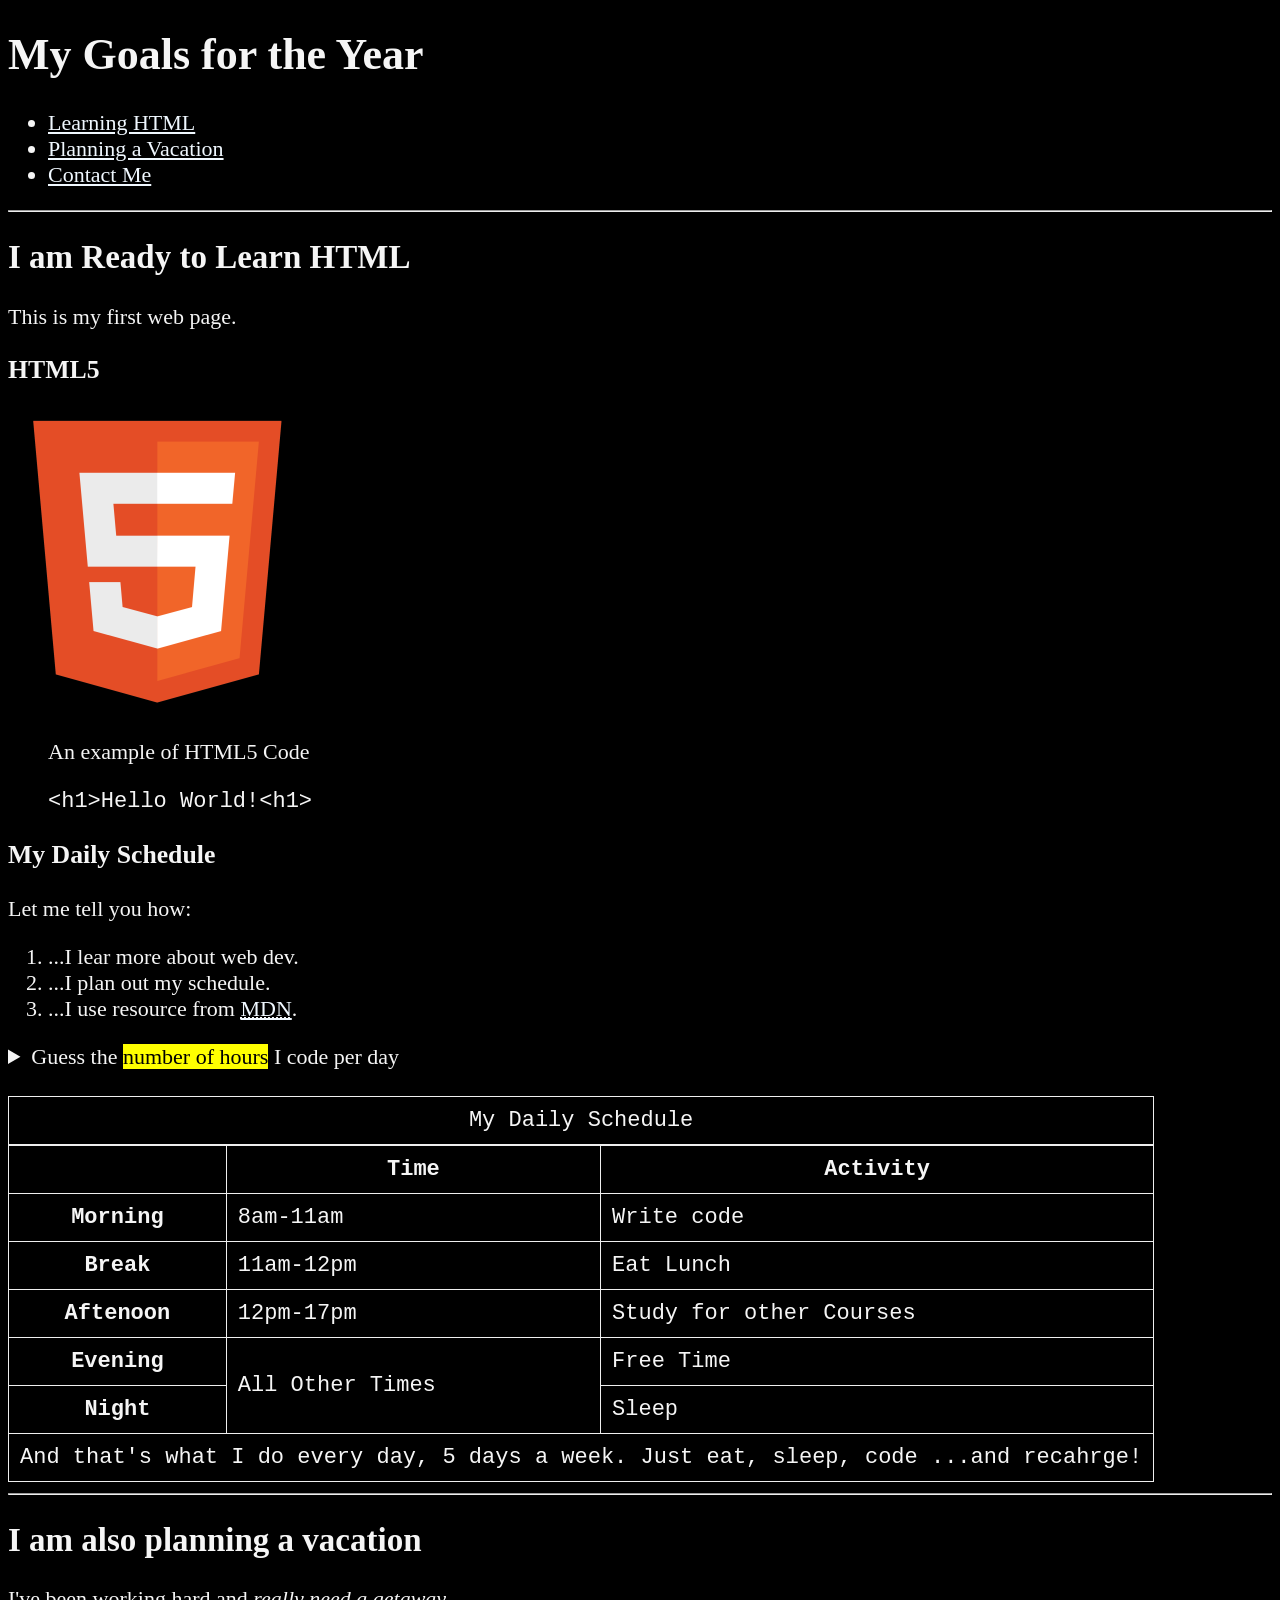
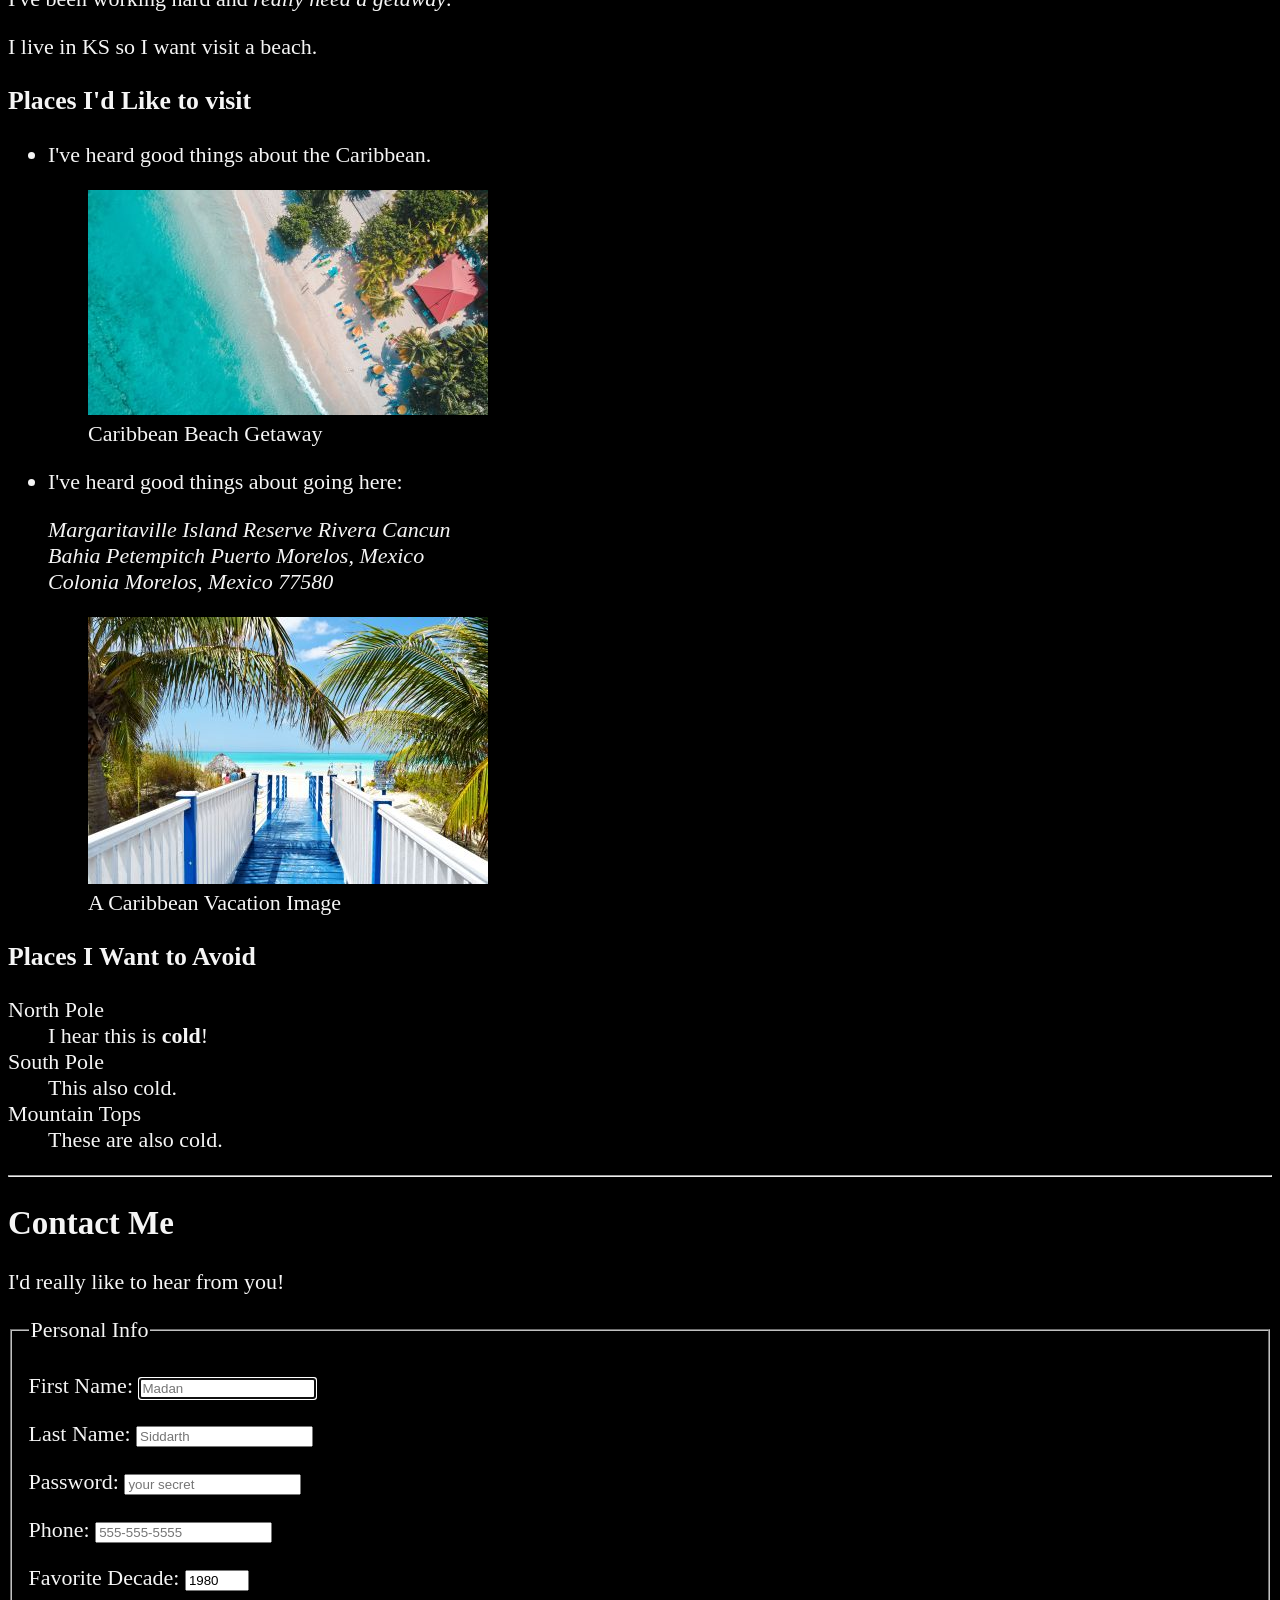
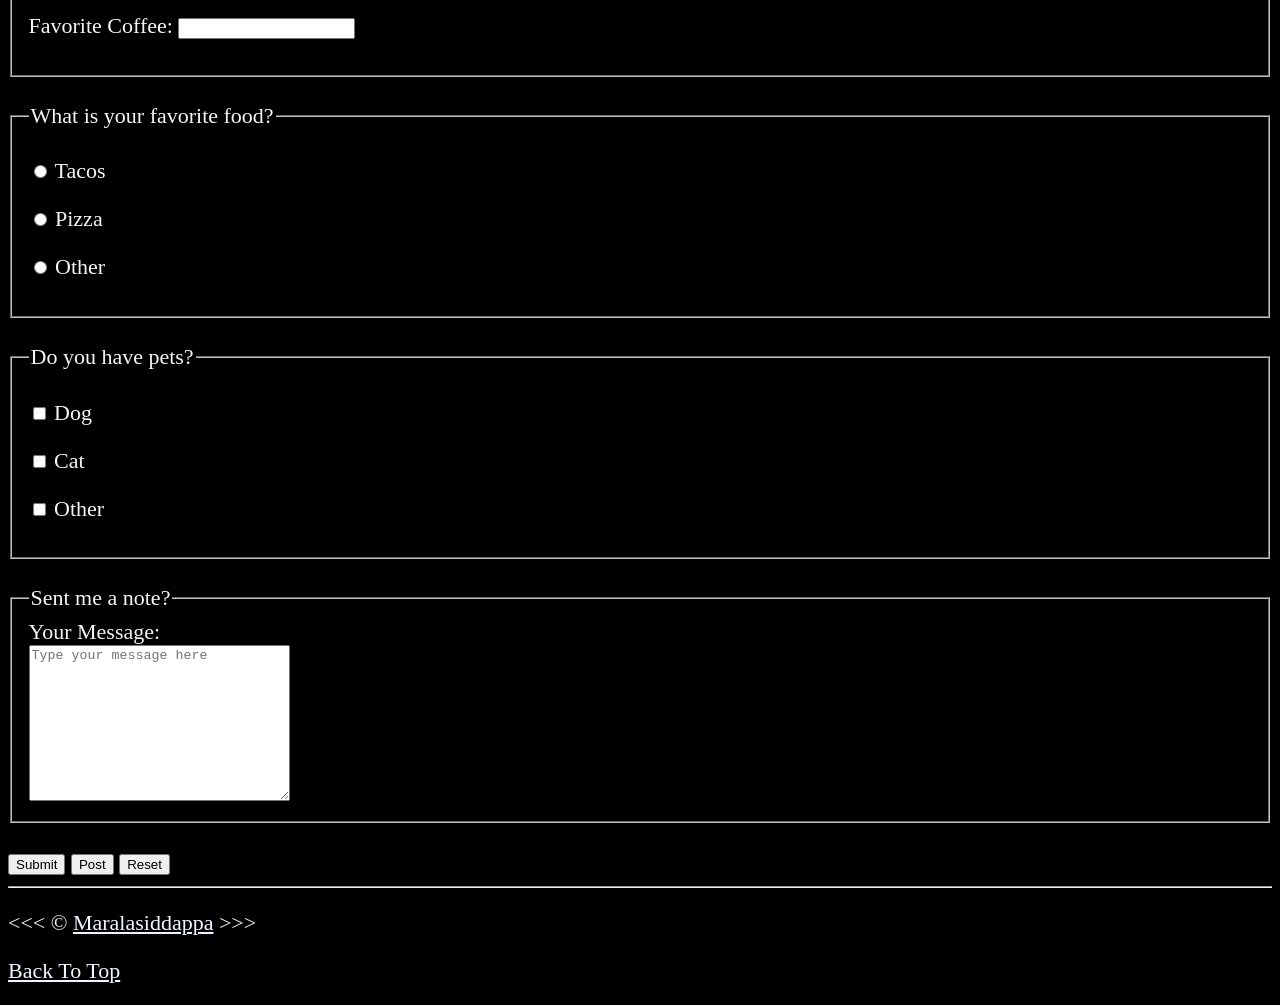
<file: 01_LESSON/index.html>
<!DOCTYPE html>
<html lang="en">
<head>
        <meta charset="UTF-8">
        <meta name="author" content="Maralasiddappa">
        <meta name="description" content="This page 
        contains all the things I am Learning how to create as 
        I learn HTML.">
        <title>My First Web Page</title>
        <link rel="icon" href="html5.png" type="image/x-icon">
        <link rel="stylesheet" href="main.css" type="text/css">
</head>

<body>
    <header>
        <h1>My Goals for the Year</h1>
        
        <nav aria-label="primary-navigation">
            <ul>
                <li>
                    <a href="#html">Learning HTML</a>
                </li>
                <li>
                    <a href="#vacation">Planning a Vacation</a>
                </li>               
                <li>
                    <a href="#contact">Contact Me</a>
                </li>               
            </ul>
        </nav>
    </header>

        <hr>
        <main>
            <article id="html">
                <h2>I am Ready to Learn HTML</h2>
                <p>This is my first web page.</p>
                <section>
                    <h3>HTML5</h3>
                    <img src="img/html_logo_300x300.png" alt="HTML5 Logo" title="I am Learning HTML5" width="300" height="300">
                    <figure>
                        <figcaption>
                            An example of HTML5 Code
                        </figcaption>
                        <p>
                            <code>
                                &lt;h1&gt;Hello World!&lt;h1&gt;
                            </code>
                        </p>
                    </figure>
                </section>
                <section>
                    <h3>My Daily Schedule</h3>
                    <p>Let me tell you how:</p>
                        <ol>
                        <li>...I lear more about web dev.</li>
                        <li>...I plan out my schedule.</li>
                        <li>...I use resource from <abbr title="Mozilla Developer Network">
                            <a href="https://developer.mozilla.org/">MDN</a></abbr>.</li>
                    </ol>
                    <aside>
                        <details>
                            <summary>
                                Guess the <mark>number of hours</mark> I code per day
                            </summary>
                            <p>I start at <time datetime="08:00">8 am</time> and I write code for <time datetime="PT3H">3 hours</time> every moring.</p>
                        </details>
                    </aside>
                    <br>
                    <table>
                        <caption>My Daily Schedule</caption>
                        <thead>
                            <tr>
                                <th>&nbsp;</th>
                                <th scope="col">Time</th>
                                <th scope="col">Activity</th>
                            </tr>
                        </thead>
                        <tbody>
                            <tr>
                                <th scope="row">Morning</th>
                                <td>
                                    <time datetime="08:00">8am</time>-<time datetime="11:00">11am</time>
                                </td>
                                <td>Write code</td>
                            </tr>
                            <tr>
                                <th scope="row">Break</th>
                                <td>
                                    <time datetime="11:00">11am</time>-<time datetime="12:00">12pm</time>
                                </td>
                                <td>Eat Lunch</td>
                            </tr>
                            <tr>
                                <th scope="row">Aftenoon</th>
                                <td>
                                    <time datetime="12:00">12pm</time>-<time datetime="17:00">17pm</time>
                                </td>
                                <td>Study for other Courses</td>
                            </tr>
                            <tr>
                                <th scope="row">Evening</th>
                                <td rowspan="2">All Other Times</td>
                                <td>Free Time</td>
                            </tr>
                            <tr>
                                <th scope="row">Night</th>
                                <td>Sleep</td>
                            </tr>
                        </tbody>
                        <tfoot>
                            <tr>
                                <td colspan="3">And that's what I do every day, 5 days a week. Just eat, sleep, code ...and recahrge!</td>
                            </tr>
                        </tfoot>
                    </table>
                </section>
            </article>

        <hr>

        <article id="vacation">
            <h2>I am also planning a vacation</h2>
            <p>I've been working hard and <em>really need a
            getaway</em>.</p>
            <p>I live in KS so I want visit a beach.</p>

            <section>
                <h3>Places I'd Like to visit</h3>
                <ul>
                    <li>
                        <p>I've heard good things about the 
                        Caribbean.</p>
                        <figure>
                            <img src="img/caribbean.jpg" alt="Caribbean Beach" title="I want to visit a Caribbean beach." width="400" height="225" loading="lazy">
                            <figcaption>
                                Caribbean Beach Getaway
                            </figcaption>
                        </figure>
                    </li>
                    <li>
                        <p>I've heard good things about going here:</p>
                        <address>
                            Margaritaville Island Reserve Rivera Cancun <br>
                            Bahia Petempitch Puerto Morelos, Mexico <br>
                            Colonia Morelos, Mexico 77580
                        </address>
                        <figure>
                            <img src="img/vacation.jpg" alt="Cancun Vacation" title="It's 5 o'clock Somewhere!" width="400" height="267" loading="lazy">
                            <figcaption>
                                A Caribbean Vacation Image
                            </figcaption>
                        </figure>
                    </li>
                </ul>
            </section>
            
            <!-- TODO: Add more places -->
            <section>
                <h3>Places I Want to Avoid</h3>
                <dl>
                    <dt>North Pole</dt>
                    <dd>I hear this is <strong>cold</strong>!</dd>

                    <dt>South Pole</dt>
                    <dd>This also cold.</dd>

                    <dt>Mountain Tops</dt>
                    <dd>These are also cold.</dd>
                </dl>
            </section>
        </article>

        <hr>
        <article id="contact">
            <h2>Contact Me</h2>
            <p>I'd really like to hear from you!</p>

            <form action="https://httpbin.org/get" method="get">
                <fieldset>
                    <legend>Personal Info</legend>
                    <p>
                        <label for="firstName">First Name:</label>
                        <input type="text" name="firstName" id="firstName" placeholder="Madan" autocomplete="on" required autofocus>
                    </p>
                    <p>
                        <label for="lastName">Last Name:</label>
                        <input type="text" name="lastName" id="lastName" placeholder="Siddarth" autocomplete="on" required>
                    </p>
                    <p>
                        <label for="password">Password:</label>
                        <input type="password" name="password" id="password" placeholder="your secret" required>
                    </p> 
                    <p>
                        <label for="phone">Phone:</label>
                        <input type="tel" name="phone" id="phone" placeholder="555-555-5555" pattern="[0-9]{3}-[0-9]{3}-[0-9]{4}" required>
                    </p> 
                    <p>
                        <label for="decade">Favorite Decade:</label>
                        <input type="number" name="decade" id="decade" min="1950" max="2020" step="10" value="1980">
                    </p>
                    <!-- <p>
                        <label for="coffee">Favorite Coffee:</label>
                        <select name="coffee" id="coffee" multiple size="5">
                            <optgroup label="Coffees">
                                <option value="regular coffee">Regular Coffee</option> 
                                <option value="iced coffee">Iced Coffee</option>
                            </optgroup>
                            <optgroup label="Espresso Drinks">
                                <option value="latte selected">Latte</option>
                                <option value="cappuccino">Cappuccino</option>
                                <option value="other">Other</option>
                            </optgroup>  
                        </select>
                    </p> --> 
                    <p>
                        <label for="coffee">Favorite Coffee:</label>
                        <input type="text" name="coffee" id="coffee" list="coffee-list">
                        <datalist id="coffee-list">
                            <option value="coffee">
                            <option value="latte">
                            <option value="espresso">
                            <option value="cortado">
                            <option value="americano">
                            <option value="other">
                        </datalist>
                    </p>
                </fieldset>
                <br>
                <fieldset>
                    <legend>What is your favorite food?</legend>
                    <p>
                        <input type="radio" name="food" id="tacos" value="tacos">
                        <label for="tacos">Tacos</label>
                    </p>
                    <p>
                        <input type="radio" name="food" id="pizza" value="pizza">
                        <label for="pizza">Pizza</label>
                    </p>
                    <p>
                        <input type="radio" name="food" id="other" value="other">
                        <label for="other">Other</label>
                    </p>
                </fieldset>
                <br>
                <fieldset>
                    <legend>Do you have pets?</legend>
                    <p>
                        <input type="checkbox" name="pets" id="dog" value="dog">
                        <label for="dog">Dog</label>
                    </p>
                    <p>
                        <input type="checkbox" name="pets" id="cat" value="cat">
                        <label for="cat">Cat</label>
                    </p>
                    <p>
                        <input type="checkbox" name="pets" id="otherPets" value="otherPets">
                        <label for="other">Other</label>
                    </p>
                </fieldset>
                <br>
                <fieldset>
                    <legend>Sent me a note?</legend>
                    <label for="message">Your Message:</label>
                    <br>
                    <textarea name="message" id="message" cols="30" rows="10" placeholder="Type your message here"></textarea>
                </fieldset>
                <br>
                <button type="submit">Submit</button>
                <button type="submit" formaction="https://httpbin.org/post" formmethod="post">Post</button>
                <button type="reset">Reset</button>
            </form>
        </article>
    </main>
    <hr>
    <footer>
        <p>
            &lt;&lt;&lt; &copy; <a href="about.html">Maralasiddappa</a>  &gt;&gt;&gt;
        </p>
        
        <p>
            <a href="#">Back To Top</a>
        </p>
    </footer>
</body>

</html>
</file>
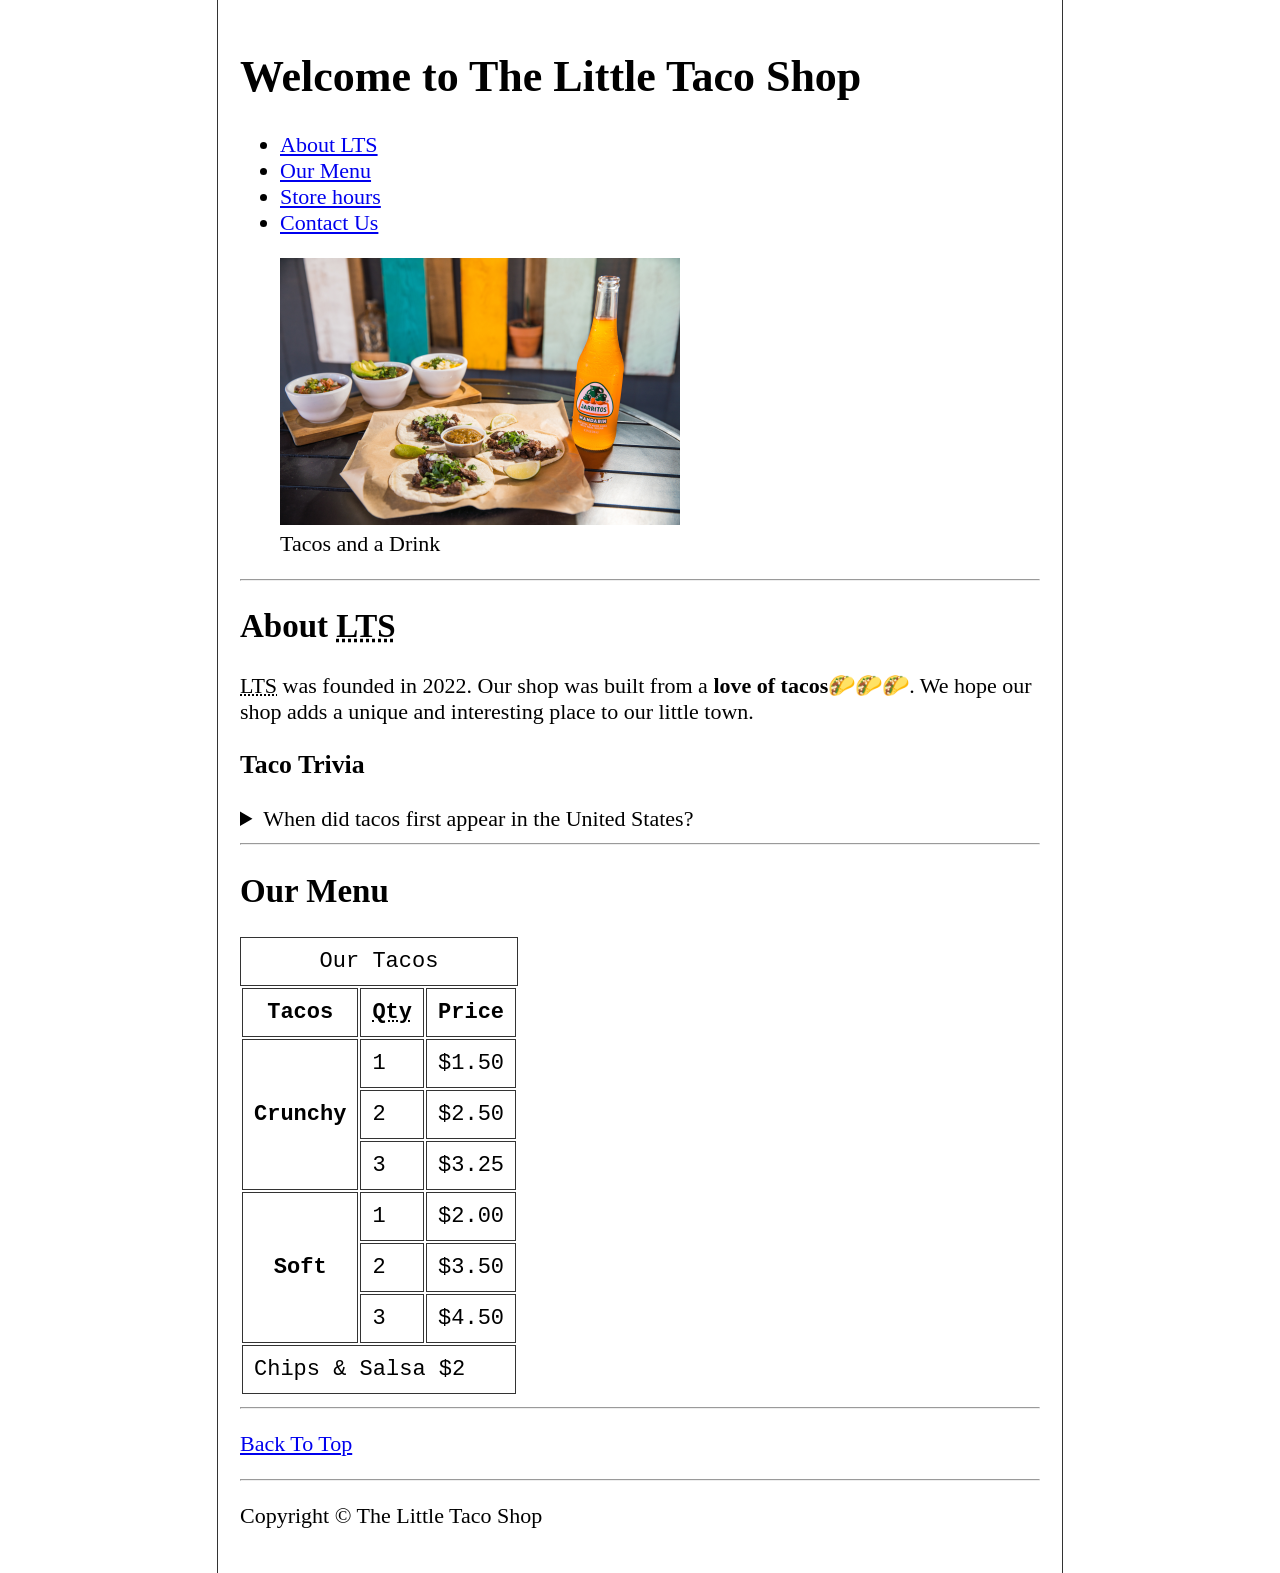
<file: HTML_Project/index.html>
<!DOCTYPE html>
<html lang="en">
    <head>
        <meta charset="UTF-8">
        <meta name="author" content="Madan">
        <meta name="description" content="The official website for The Little Taco Shop">
        <title>The Little Taco Shop</title>
        <link rel="icon" href="favicon.ico" type="image/x-icon">
        <link rel="stylesheet" href="style.css">
    </head>

    <body>
        <header>
            <h1>Welcome to The Little Taco Shop</h1>
            <nav>
                <ul>
                    <li>
                        <a href="#about">About <abbr title="The Little Taco Shop">LTS</abbr></a>
                    </li>
                    <li>
                        <a href="#menu">Our Menu</a>
                    </li>
                    <li>
                        <a href="hours.html">Store hours</a>
                    </li>
                    <li>
                        <a href="contact.html">Contact Us</a>
                    </li>
                </ul>
            </nav>
            <figure>
                <img src="img/tacos_and_drink_400x267.png" alt="Tacos and a Drink" title="We love tacos!" width="400" height="267">
                <figcaption>
                    Tacos and a Drink
                </figcaption>
            </figure>
        </header>
        <hr>
        <main>
            <article id="about">
                <h2>About <abbr title="The Little Taco Shop">LTS</abbr></h2>
                <p>
                    <abbr title="The Little Taco Shop">LTS</abbr> was founded in <time datetime="2022">2022</time>. Our shop was built from a <strong>love of tacos</strong>🌮🌮🌮. We hope our shop adds a unique and interesting place to our little town.
                </p>
                <aside>
                    <h3>Taco Trivia</h3>
                    <details>
                        <summary>When did tacos first appear in the United States?</summary>
                        <p>
                            Jeffrey M. Pilcher, taco historian and professor of history at the University of Minnesota, says the earliest mention of tacos in the United States are in a newspaper from <time datetime="1905">1905</time>.
                            (Source: <cite>
                                <a href="https://www.smithsonianmag.com/arts-culture/where-did-the-taco-come-from-81228162/" target="_blank">Smithsonian Magazine</a></cite>)
                        </p>
                    </details>
                </aside>
            </article>
            <hr>
            <article id="menu">
                <h2>Our Menu</h2>
                <table>
                    <caption>Our Tacos</caption>
                    <thead>
                        <tr>
                            <th>Tacos</th>
                            <th scope="col"><abbr title="Quantity">Qty</abbr></th>
                            <th scope="col">Price</th>
                        </tr>
                    </thead>
                    <tbody>
                        <tr>
                            <th scope="row" rowspan="3">
                                Crunchy
                            </th>
                            <td>1</td>
                            <td>$1.50</td>
                        </tr>
                        <tr>
                            <td>2</td>
                            <td>$2.50</td>
                        </tr>
                        <tr>
                            <td>3</td>
                            <td>$3.25</td>
                        </tr>
                        <tr>
                            <th scope="row" rowspan="3">
                                Soft
                            </th>
                            <td>1</td>
                            <td>$2.00</td>
                        </tr>
                        <tr>
                            <td>2</td>
                            <td>$3.50</td>
                        </tr>
                        <tr>
                            <td>3</td>
                            <td>$4.50</td>
                        </tr>
                    </tbody>
                    <tfoot>
                        <tr>
                            <td colspan="3">
                                Chips &amp; Salsa $2
                            </td>
                        </tr>
                    </tfoot>
                </table>
                <hr>
                <p>
                    <a href="#">Back To Top</a>
                </p>
            </article>
        </main>
        <hr>
        <footer>
            <p>Copyright &copy; The Little Taco Shop</p>
        </footer>
    </body>
</html>
</file>
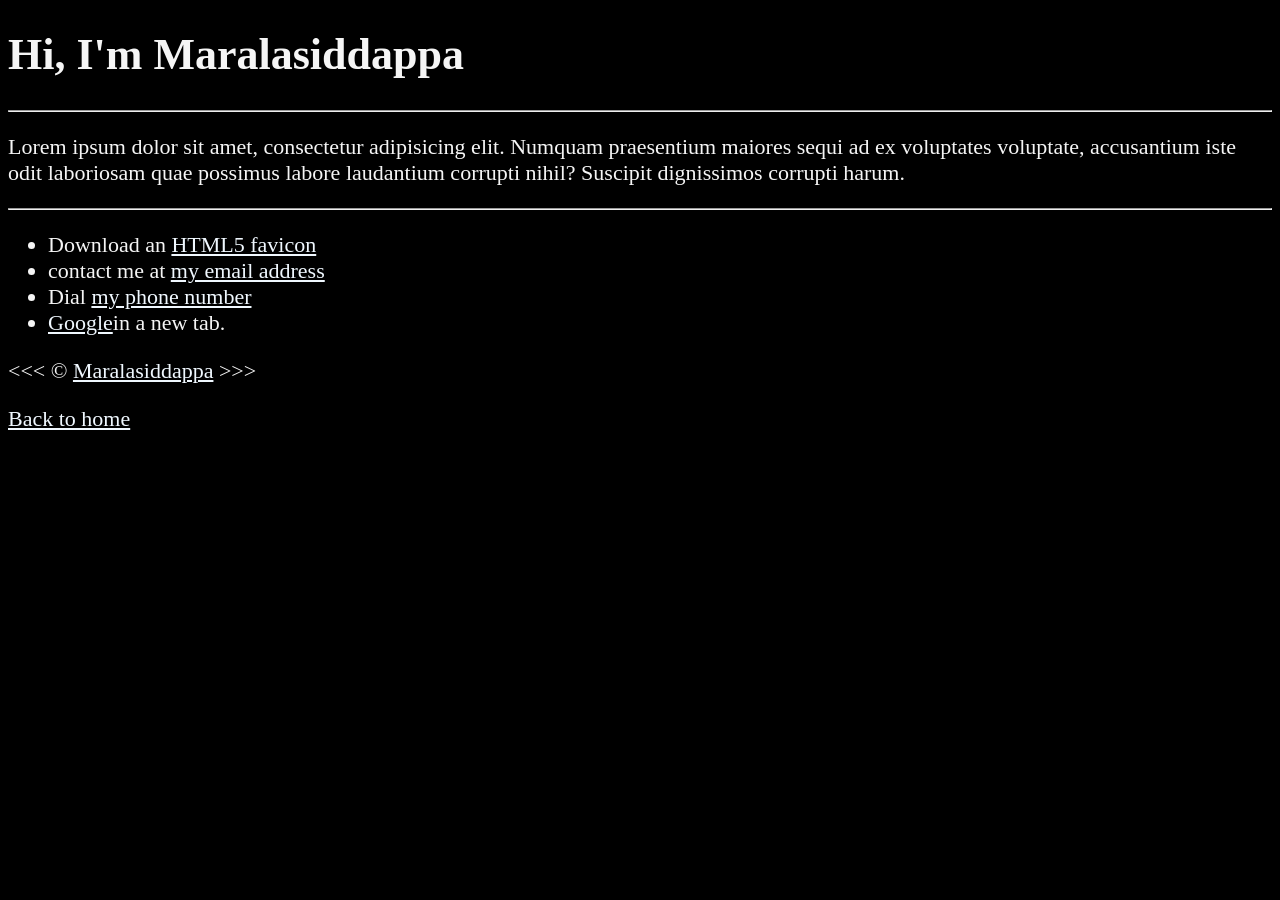
<file: 01_LESSON/about.html>
<!DOCTYPE html>
<html lang="en">
    <head>
        <meta charset="UTF-8">
        <meta name="author" content="Maralasiddappa">
        <meta name="description" content="Hi I'm Maralasiddappa. This is about me.">
        <title>My First Web Page</title>
        <link rel="icon" href="html5.png" type="image/x-icon">
        <link rel="stylesheet" href="main.css" type="text/css">
    </head>

    <body>
        <h1>Hi, I'm Maralasiddappa</h1>

        <hr>
            <p>
                Lorem ipsum dolor sit amet, consectetur adipisicing elit. Numquam praesentium maiores sequi ad ex voluptates voluptate, accusantium iste odit laboriosam quae possimus labore laudantium corrupti nihil? Suscipit dignissimos corrupti harum.
            </p>
        <hr>

        <ul>
            <li>
                Download an <a href="html5.png" download>HTML5 favicon</a>
            </li>
            <li>
                contact me at <a href="mailto:random@email.com">my email address</a>
            </li>
            <li>
                Dial <a href="tel+1234567890">my phone number</a>
            </li>
            <li>
                <a href="https://www.google.com/" target="_blank">Google</a>in a new tab.
            </li>
        </ul>
        &lt;&lt;&lt; &copy; <a href="about.html">Maralasiddappa</a>  &gt;&gt;&gt;
        <p>
            <a href="/">Back to home</a>
        </p>
    </body>

</html>
</file>
<file: 01_LESSON/main.css>
html {
    font-size:22px;
}

body {
    background-color:black;
    color: whitesmoke;
}

a{
    color:aliceblue;
}

a:visited{
    color:lightgray;
}

a:hover, a:active{
    color:#eee;
}

table, tr, th, td, caption{
    border:1px solid #eee;
    font-family:'Courier New', Courier, monospace;
    border-collapse:collapse;
    padding:0.5rem;
}
</file>
<file: HTML_Project/style.css>
html{
    font-size: 22px;
}

body{
    min-height: 100vh;
    max-width: 800px;
    margin: 0 auto;
    padding: 1rem;
    border-left: 1px solid #333;
    border-right: 1px solid #333;
}

th, td, caption{
    border: 1px solid #333;
    font-family: 'Courier New', Courier, monospace;
    border-collapse: separate;
    padding: 0.5rem; 
}
</file>
